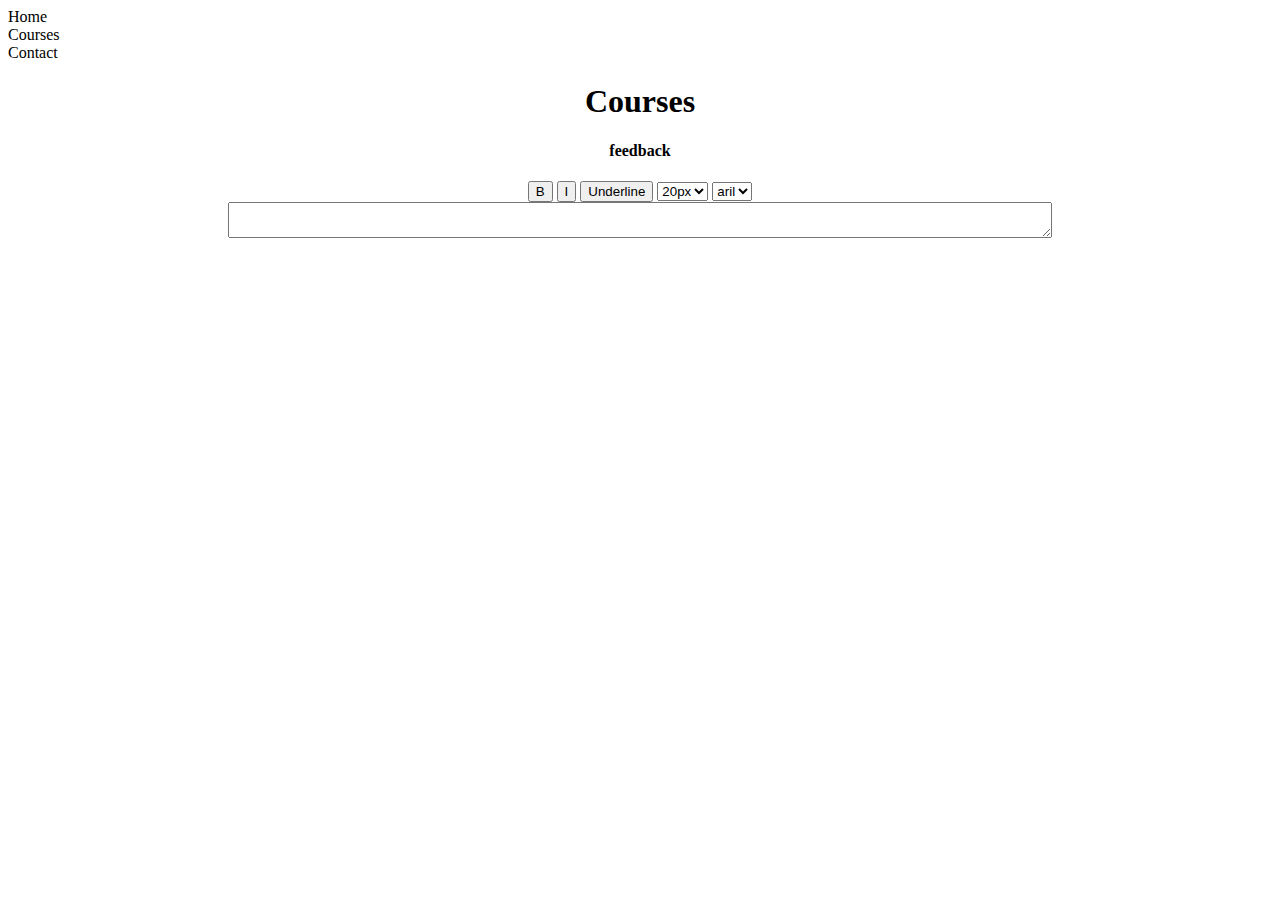
<file: index.html>
<!DOCTYPE HTML>
<html>
    <head>
      <title>courses.html</title>
    </head>
    <body>
        <u1>
            <li>Home</li>
            <li>Courses</li>
            <li>Contact</li>
        </u1>
        <center>
            <h1>Courses</h1>
        <h4>feedback</h4>
        <input type="submit" value="B">
        <input type="submit" value="I">
        <input type="submit" value="Underline">
            <select>
                <option>20px</option>
            </select>
            <select>
                <option>aril</option>
            </select>
            <br>
                <textarea cols="100" row="100"></textarea>
        </center>
        
    </body>
</html>
</file>
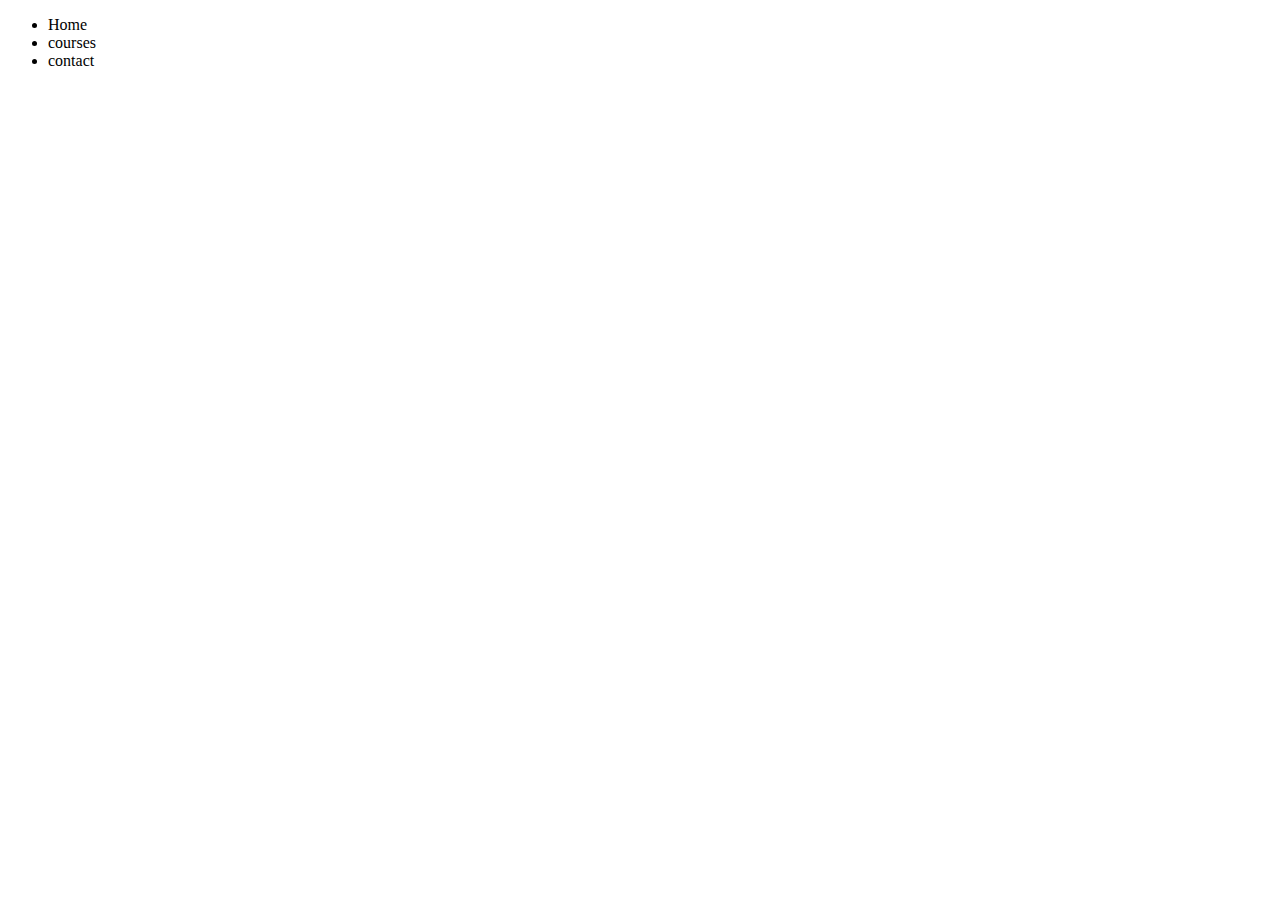
<file: index1.html>
<!DOCTYPE HTML>
<html>
    <head>
        <title>home.html</title>
    </head>
    <body>
        <ul>
            <li>Home</li>
            <li>courses</li>
            <li>contact</li>
        </ul>
    </body>
</html>
</file>
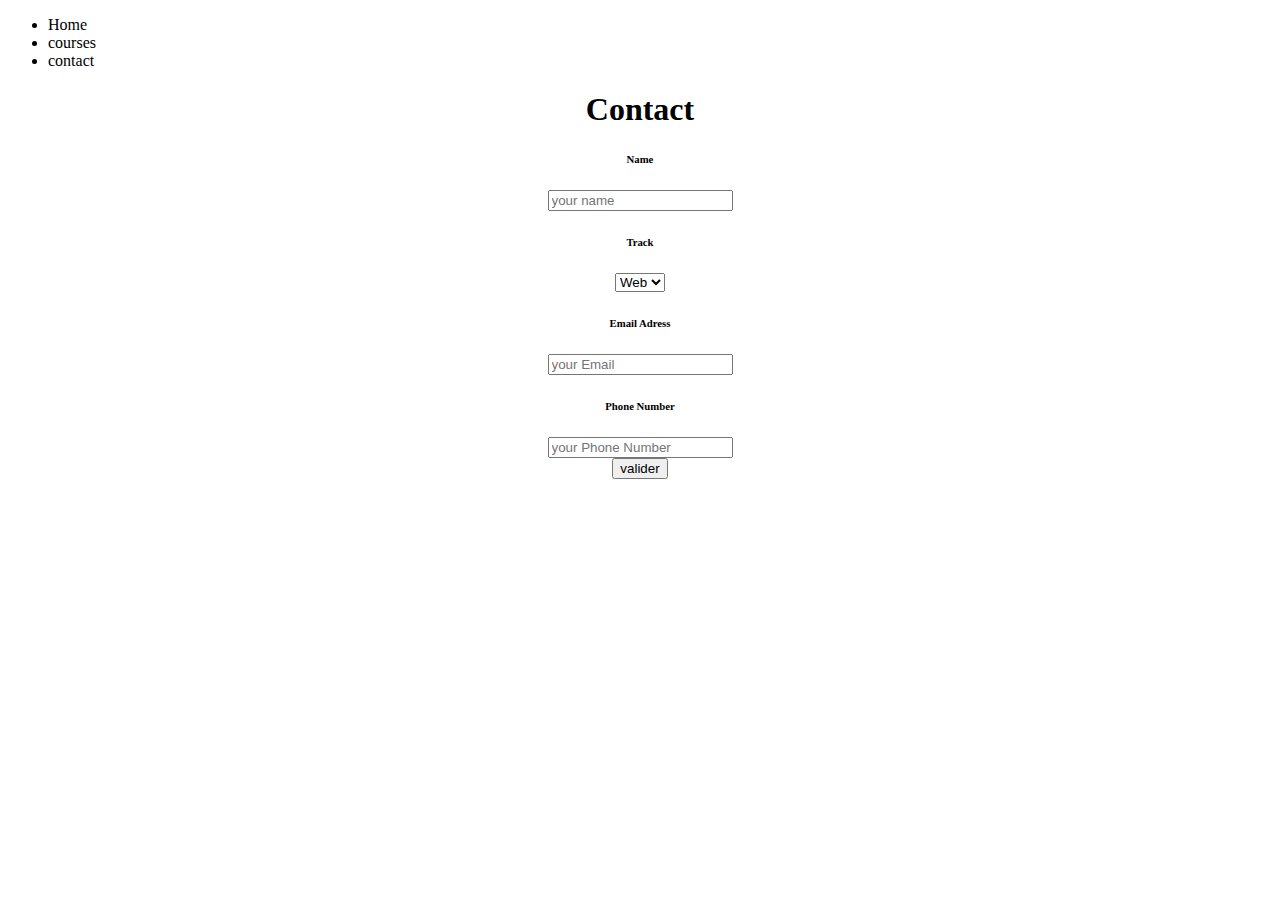
<file: index2.html>
<!DOCTYPE HTML>
<html>
    <head>
        <title>contact.html</title>
    </head>
    <body>
        <ul>
            <li>Home</li>
            <li>courses</li>
            <li>contact</li>
        </ul>
        <center>
            <form>
                <h1>Contact</h1>
            <h6>Name</h6>
                <label></label><input type="text" placeholder="your name">
            <h6>Track</h6>
          
                <select>
                    <option>Web</option>
                </select>
           
            <h6>Email Adress</h6>
                <label></label><input type="text" placeholder="your Email">
            <h6>Phone Number</h6>
         
                <label></label><input type="text" placeholder="your Phone Number">
                <br>
                <input type="submit" value="valider">
            </form>
        </center>
        
    </body>
</html>
</file>
